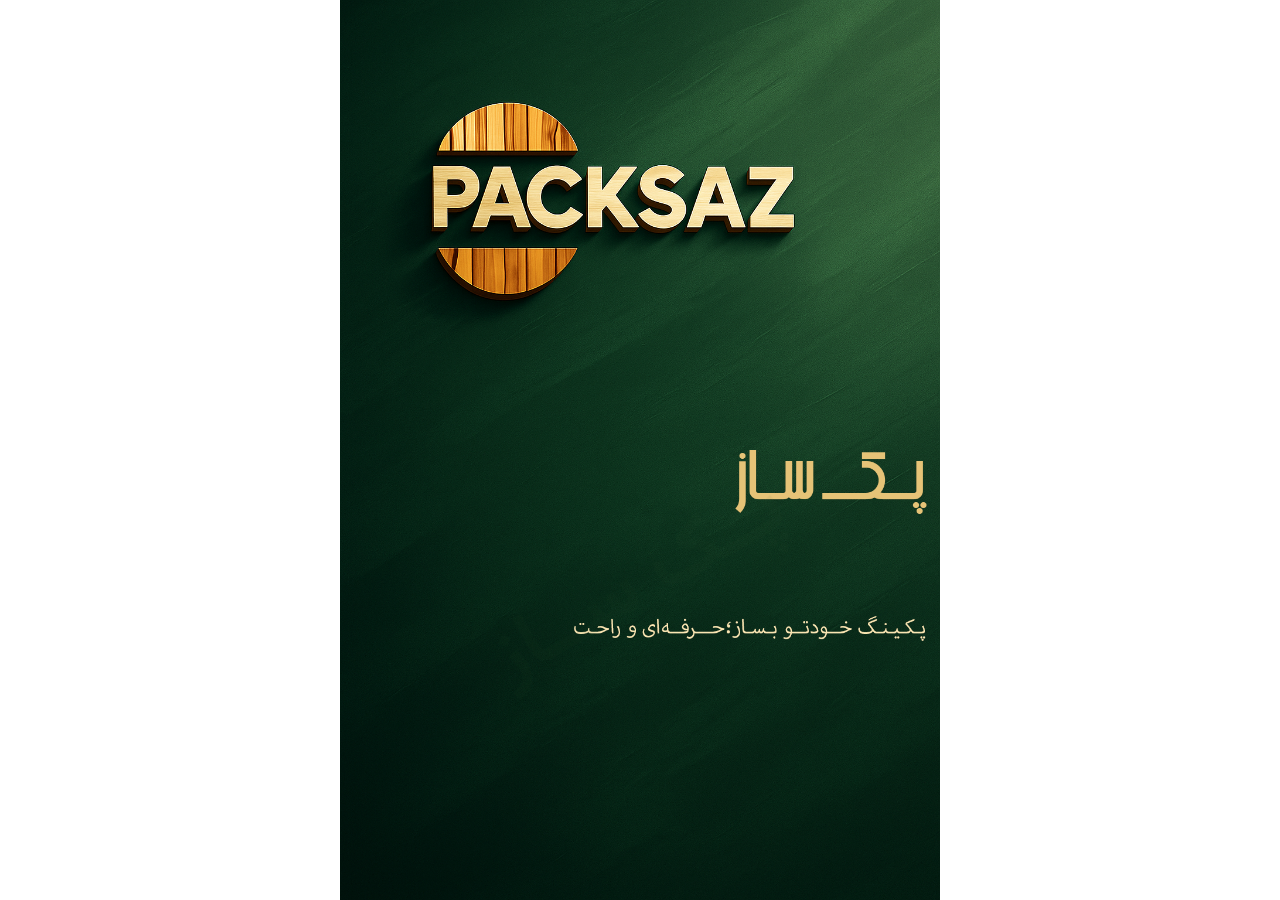
<file: index.html>
<!DOCTYPE html>
<html lang="fa" dir="rtl">
<head>
  <meta charset="UTF-8" />
  <meta name="viewport" content="width=device-width, initial-scale=1.0" />
  <title>packsaz</title>
  <link rel="stylesheet" href="main.css">
  <link rel="manifest" href="manifest.json">
</head>
<body style="margin:0;">
  <div id="splash" style="width:100vw;height:100vh;background:white;display:flex;align-items:center;justify-content:center;">
    <img src="splash-image.png" alt="Splash" style="max-width:100%;max-height:100%;">
  </div>
  <script>
    setTimeout(() => {
      window.location.href = "main.html";
    }, 3000);
  </script>
</body>
</html>
</file>
<file: main.css>
@font-face {
  font-family: "Vazir";
  src: url("fonts/Vazirmatn-Regular.woff2") format("woff2");
  font-weight: 400;
}
@font-face {
  font-family: "Vazirmatn-ExtraBold";
  src: url("fonts/Vazirmatn-ExtraBold.woff2") format("woff2");
  font-weight: bold;
}

body {
  font-family: "Vazir", Tahoma, sans-serif;
  background: #ecf4ef;
  margin: 0;
  padding: 0;
  color: #1e4e2f;
}

header {
  background-color: #1e4e2f;
  color: white;
  text-align: center;
  padding: 10px 0;
}

.title {
  font-family: "Vazirmatn-ExtraBold";
  font-size: 24px;
}

.menu {
  display: flex;
  justify-content: center;
  flex-wrap: wrap;
  gap: 15px;
  background-color: #1e4e2f;
  padding: 10px;
}

.menu span {
  color: white;
  cursor: pointer;
  padding: 5px 10px;
}

.menu span:hover {
  background: rgba(255,255,255,0.2);
  border-radius: 5px;
}

form {
  padding: 1rem;
}

form input {
  margin: 5px;
  padding: 10px;
  border-radius: 10px;
  border: 1px solid #ccc;
}

form hr {
  margin: 15px 0;
  border-top: 1px dashed #ccc;
}

.row {
  display: flex;
  flex-wrap: wrap;
  gap: 10px;
}

button {
  background: #1e4e2f;
  color: white;
  padding: 10px 30px;
  border: none;
  border-radius: 10px;
  cursor: pointer;
}

#outputArea {
  padding: 1rem;
}

table {
  width: 100%;
  border-collapse: collapse;
  background: white;
  font-size: 14px;
  text-align: center;
}

th, td {
  border: 1px solid #1e4e2f;
  padding: 10px;
}

th {
  background: #1e4e2f;
  color: white;
}

.footer {
  margin-top: 10px;
  text-align: center;
  font-weight: bold;
}

.menu-icon {
  font-size: 26px;
  cursor: pointer;
  position: fixed;
  top: 15px;
  right: 15px;
  z-index: 1001;
}

.side-menu {
  position: fixed;
  top: 0;
  right: 0px;
  height: 100%;
  width: 200px;
  background-color: #1e4e2f;
  color: white;
  padding: 60px 20px 20px;
  box-shadow: -2px 0 5px rgba(0, 0, 0, 0.3);
  display: none;
  flex-direction: column;
  gap: 15px;
  transition: right 0.3s ease;
  z-index: 1000;
}

.side-menu span {
  cursor: pointer;
  font-size: 16px;
  padding: 5px;
  border-radius: 5px;
}

.side-menu span:hover {
  background-color: rgba(255, 255, 255, 0.2);
  border-radius: 5px;
  padding: 5px;
}

.side-menu.show {
  right: 0;
}
.menu-icon {
  position: absolute;
  top: 15px;
  right: 15px;
  font-size: 24px;
  cursor: pointer;
  z-index: 1001;
}


.side-menu.show {
  display: flex;
}

.side-menu span {
  cursor: pointer;
  padding: 5px;
  border-radius: 5px;
}

.side-menu span:hover {
  background: rgba(255, 255, 255, 0.2);
}
body::before {
  content: "پــک ســاز";
  position: fixed;
  top: 65%;
  left: 50%;
  transform: translate(-50%, -50%) rotate(-30deg);
  font-size: 80px;
  font-family: "Vazirmatn-ExtraBold";
  color: rgba(30, 78, 47, 0.05); /* رنگ خیلی کم‌رنگ */
  pointer-events: none; /* تا روی کلیک‌ها تاثیر نذاره */
  z-index: 0;
}
</file>
